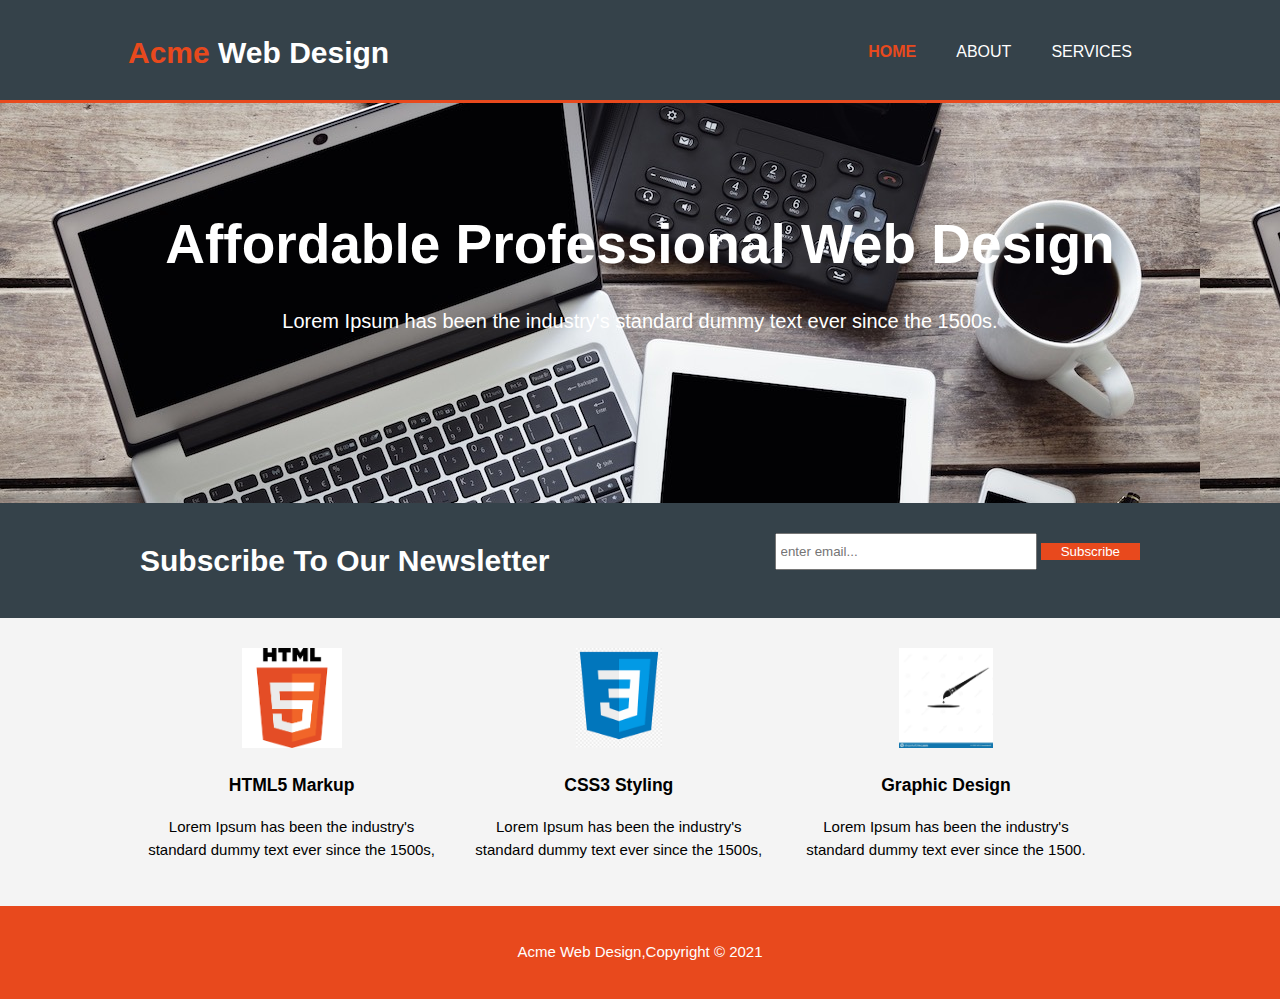
<file: index.html>
<!DOCTYPE html>
<html lang="en">
<head>
    <meta charset="UTF-8">
    <meta http-equiv="X-UA-Compatible" content="IE=edge">
    <meta name="viewport" content="width=device-width, initial-scale=1.0">
    <meta name= "description" content= "Affordable and Professional web page" > 
    <meta name= "keywords content= 'web design, affordable web design, prfesiional web design"> 
    <meta name="authour" content= "Jeni Anthony">
    <link rel="stylesheet" href="./CSS/style.css">

    <title>ACME Design | Welcome </title>
</head>
<body>
   <header>
       <div class= "container">
           <div id= "branding">
               <h1> <span class="highlight" >Acme</span> Web Design</h1>
           </div>
           <nav>
               <ul>
                   <li class="current"> <a href="index.html">Home</a></li>
                   <li> <a href="about.html">About</a></li>
                   <li> <a href="services.html">Services</a></li>
               </ul>
           </nav>
  
       </div>
   </header>
   <section id= "showcase">
       <div class= "container">
           <h1>Affordable Professional Web Design</h1>
               <p> Lorem Ipsum has been the industry's standard dummy text ever since the 1500s. </p>
        

       </div>
   </section>

   <section id= "newsletter">
       <div class= "container">
           <h1>Subscribe To Our Newsletter</h1>
           <form>
               <input type="email" placeholder="enter email...">
               <button type="submit" class= "button1">Subscribe</button>
           </form>

       </div>
</section>

<section id= "boxes">
    <div class="container">
     <div class= "box">
      
        <img src="./images/html.png" size="width 100px" height="100px">
        <h3>HTML5 Markup</h3>
         <p> Lorem Ipsum has been the industry's standard dummy text ever since the 1500s,</p>

     </div>
    
     <div class= "box">

        <img src="./images/css.png" size="width 100px" height="100px">
        <h3>CSS3 Styling</h3>
        <p>Lorem Ipsum has been the industry's standard dummy text ever since the 1500s,</p>
     </div>
     <div class= "box">
        <img src="./images/brush.jpg" size="width 100px" height="100px">
        <h3>Graphic Design</h3>
        <p>Lorem Ipsum has been the industry's standard dummy text ever since the 1500.</p>

    </div>

</section>
<footer>
    <p>Acme Web Design,Copyright &copy; 2021</p>
    
</footer>
</body>
</html>
</file>
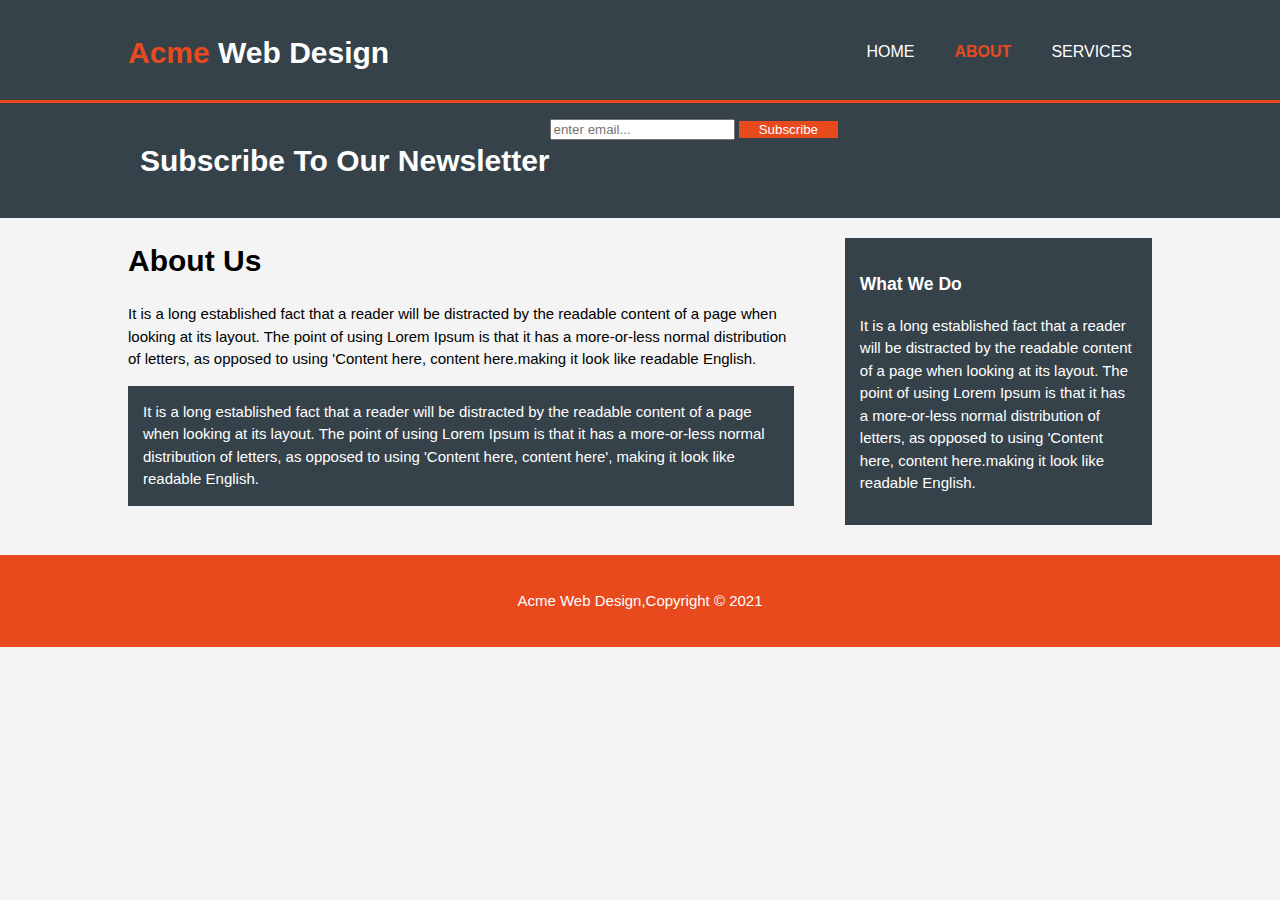
<file: about.html>
<!DOCTYPE html>
<html lang="en">
<head>
    <meta charset="UTF-8">
    <meta http-equiv="X-UA-Compatible" content="IE=edge">
    <meta name="viewport" content="width=device-width, initial-scale=1.0">
    <meta name= "description" content= "Affordable and Professional web page" > 
    <meta name= "keywords content= 'web design, affordable web design, prfesiional web design"> 
    <meta name="authour" content= "Jeni Anthony">
    <link rel="stylesheet" href="./CSS/style.css">

    <title>Acme Design | About </title>
</head>
<body>
   <header>
       <div class= "container">
           <div id= "branding">
               <h1> <span class="highlight" >Acme</span> Web Design</h1>
           </div>
           <nav>
               <ul>
                   <li> <a href="index.html">Home</a></li>
                   <li class="current"> <a href="about.html">About</a></li>
                   <li> <a href="services.html">Services</a></li>
               </ul>
           </nav>
  
       </div>
   </header>
   

   <section id= "newsletter">
       <div class= "container">
           <h1>Subscribe To Our Newsletter</h1>
           <form">
               <input type="email" placeholder="enter email...">
               <button type="submit" class= "button1">Subscribe</button>
           </form>
       </div>
</section>

 <section id= "main">
    <div class="container">
        <article id= "main-col">
            <h1 class= "page-title">About Us</h1>
            <p>It is a long established fact that a reader will be distracted by the readable content of a page when 
                looking at its layout. The point of using Lorem Ipsum is that it has a more-or-less normal distribution
                 of letters, as opposed to using 'Content here, content here.making it look like readable English.</p>
            
             <p class="dark">It is a long established fact that a reader will be distracted by the readable content of a page when 
                 looking at its layout. The point of using Lorem Ipsum is that it has a more-or-less normal distribution
                  of letters, as opposed to using 'Content here, content here', making it look like readable English. </p>
            
        </article>
         <aside id= "sidebar">
           <div class= "dark">
                <h3>What We Do</h3>
                <p>It is a long established fact that a reader will be distracted by the readable content of a page when looking at its layout. The point of using Lorem Ipsum
               is that it has a more-or-less normal distribution of letters, as opposed to using 'Content here, content here.making it look like readable English.</p>
            </div>
         </aside>
    </div>
</section>
<footer>
    <p>Acme Web Design,Copyright &copy; 2021</p>   
</footer>
</body>
</html>
</file>
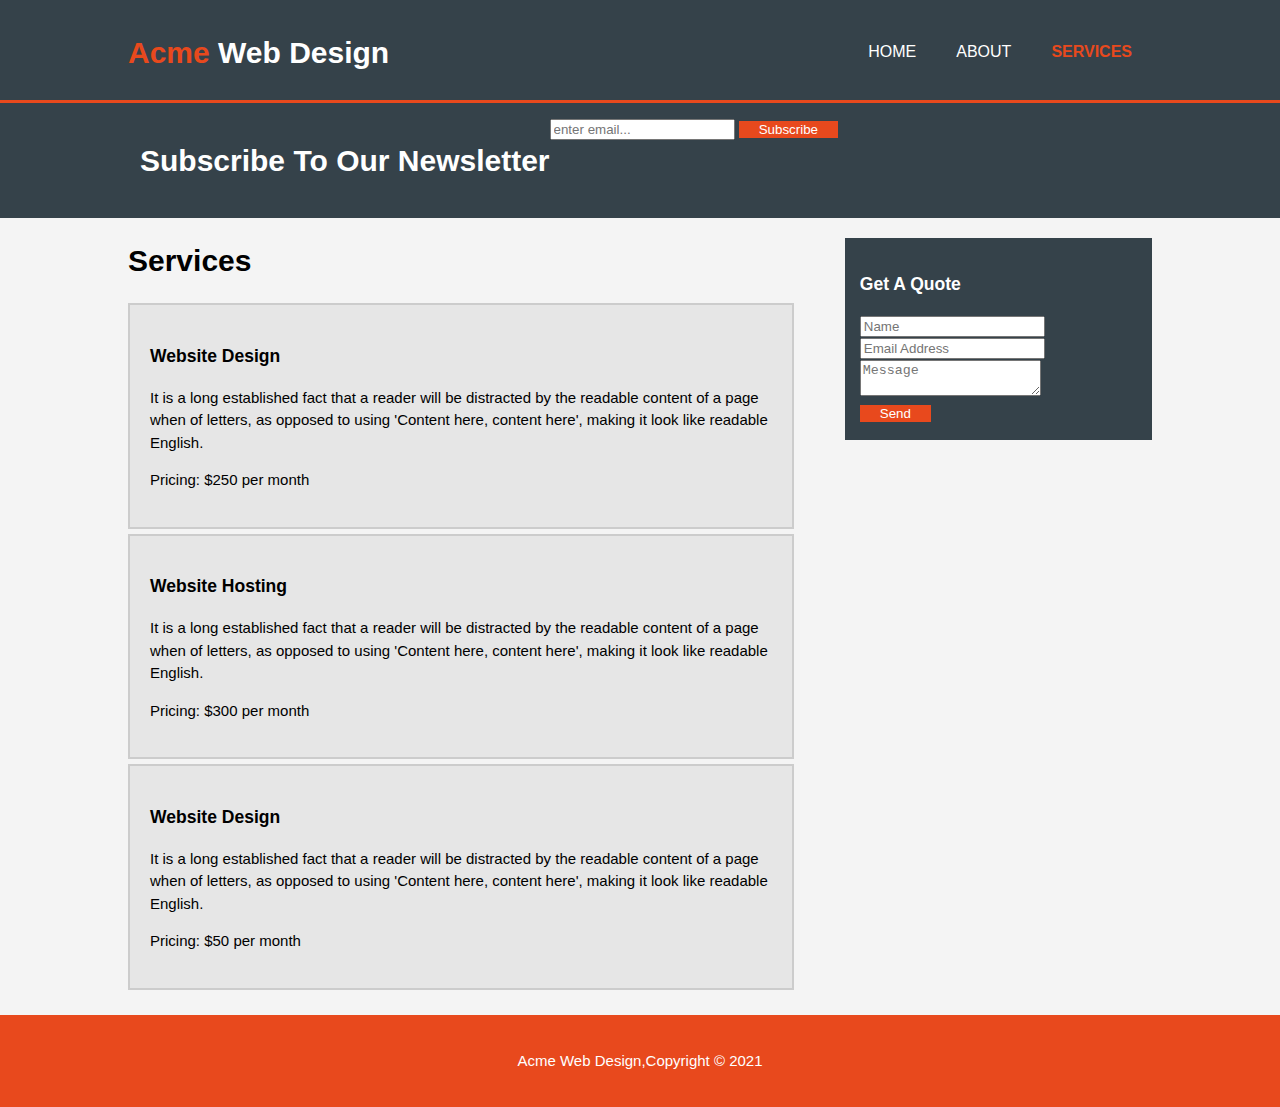
<file: services.html>
<!DOCTYPE html>
<html lang="en">
<head>
    <meta charset="UTF-8">
    <meta http-equiv="X-UA-Compatible" content="IE=edge">
    <meta name="viewport" content="width=device-width, initial-scale=1.0">
    <meta name= "description" content= "Affordable and Professional web page" > 
    <meta name= "keywords content= 'web design, affordable web design, prfesiional web design"> 
    <meta name="authour" content= "Jeni Anthony">
    <link rel="stylesheet" href="./CSS/style.css">

    <title>Acme Design | About </title>
</head>
<body>
   <header>
       <div class= "container">
           <div id= "branding">
               <h1> <span class="highlight" >Acme</span> Web Design</h1>
           </div>
           <nav>
               <ul>
                   <li> <a href="index.html">Home</a></li>
                   <li> <a href="about.html">About</a></li>
                   <li class="current"> <a href="services.html">Services</a></li>
               </ul>
           </nav>
  
       </div>
   </header>
   

   <section id= "newsletter">
       <div class= "container">
           <h1>Subscribe To Our Newsletter</h1>
           <form">
               <input type="email" placeholder="enter email...">
               <button type="submit" class= "button1">Subscribe</button>
           </form>
       </div>
</section>

 <section id= "main">
    <div class="container">
        <article id= "main-col">
            <h1 class= "page-title ">Services</h1>
            <ul id= "Services">
                <li>
                    <h3>Website Design</h3>
                    <p>It is a long established fact that a reader will be distracted by the readable content of a page when 
                         of letters, as opposed to using 'Content here, content here', making it look like readable English.</p>
                     <p>Pricing: $250 per month</p>              
                </li>
                <li>
                    <h3>Website Hosting</h3>
                    <p>It is a long established fact that a reader will be distracted by the readable content of a page when 
                         of letters, as opposed to using 'Content here, content here', making it look like readable English.</p>
                     <p>Pricing: $300 per month</p>              
                </li>
                <li>
                    <h3>Website Design</h3>
                    <p>It is a long established fact that a reader will be distracted by the readable content of a page when 
                         of letters, as opposed to using 'Content here, content here', making it look like readable English.</p>
                     <p>Pricing: $50 per month</p>              
                </li>
            </ul>
    

        </article>
        <aside id= "sidebar">
            <div class= "dark">
                <h3> Get A Quote </h3>
                <form class="quote"></form>
                    <div>
                        <label for="Name"></label>
                        <input type="text"placeholder="Name">
                    </div>
                    <div>
                        <label for="Email"></label>
                        <input type="email"placeholder="Email Address">
                    </div>
                    <div>
                        <label for="Message"></label>
                        <textarea placeholder="Message"></textarea>
                    </div>
                    <button class= "button1" type="submit">Send</button>
                
                </form>
            </div>
        </aside>
    </div> 
</section>


<footer>
    <p>Acme Web Design,Copyright &copy; 2021</p>
    
</footer>
</body>
</html>
</file>
<file: CSS/style.css>
body{
    font: 15px/1.5 Arial, Helvetica, sans-serif;
    padding: 0%;
    margin: 0%;
    background-color: #f4f4f4;
}

/*Global*/
.container{
    width: 80%;
    margin: auto;
    overflow: hidden;
}
ul{
    margin: 0%;
    padding: 0%;
}
.button1{
    height: 38%;
    background: #e8491d;
    border: 0;
    padding-left: 20px;
    padding-right: 20px;
    color: #ffffff;
}
.dark{
    padding: 15px;
    background: #35424a;
    color: #ffffff;
    margin-top: 10px;
    margin-bottom: 10px;
}

/*Header*/
header{
    background: #35424a;
    color: #ffffff;
    padding-top: 30px;
    min-height: 70px;
    border-bottom: #e8491d 3px solid;
}
header a{
    color: #ffffff;
    text-decoration: none;
    text-transform:  uppercase;
    font-size: 16px;
}
header li{
    float: left;
    display: inline;
    padding: 0 20px 0 20px;
}
header #branding{
    float:left;
}
header #branding h1{
    margin: 0%;
}
header nav{
    float:right;
    margin-top: 10px;
}
header .highlight, header .current a{
    color: #e8491d; 
    font-weight: bold;
}
header a :hover{  
    color: #cccccc; 
    font-weight: bold;
}
/*showcase **/
#showcase{
    min-height: 400px;
    background: url(../images/showcase.jpg ); no-repeat 0 -400px;
    text-align: center;
    color: #ffffff;
}
#showcase h1{
    margin-top: 100px;
    font-size: 55px;
    margin-bottom: 10px;
}
#showcase p{
    font-size: 20px;
}

/* Newsletter**/

#newsletter{
    padding: 15px;
    color: #ffffff;
    background: #35424a;
}
#newsletter h1{
    float: left;
}
#newsletter form{
    float:right;
    margin-top: 15px;
}

#newsletter form input[type="email"], .quote input, .quote textarea{
    padding: 4px;
    height: 25px;
    width: 250px;
}
/* Boxes **/

#boxes{
    margin-top: 20px;
}    
 #boxes .box{
    float:left;
    text-align: center;
    width: 30%;
    padding: 10px;
}
#boxes .box image{ 
    width: 90px;
}
/**sidebar****/

aside#sidebar{
  float: right;
  width: 30%;  
  margin-top: 10px;
}
aside#sidebar .quote input, aside#sidebar .quote textarea{
    width: 90%;
    padding: 5px;
}

/*main-col**/

article#main-col{
    float: left;
    width: 65%;
}

/*services*/
ul#Services li{
    list-style:none;
    padding: 20px;
    border: #cccccc solid 2px;
    margin-bottom: 5px;
    background: #e6e6e6
}
 
footer{
    padding: 20px;
    margin-top: 20px;
    color: #ffffff;
    background-color: #e8491d;
    text-align: center;
}
/* Media Queries*/
@media(max-width:768px){
    header #branding,
    header nav, 
    header nav li,
    #newsletter h1,
    #newsletter form,
    #boxes .box,
    article#main-col,
    aside#sidebar{
        float: none;
         text-align: center; 
        width:100%;
    }
    header{
        padding-bottom: 20px;
    }
    #showcase h1{
        margin-top:40px;

    }
    #newsletter button, .quote button{
        display:block;
        width:100%;
    }
    #newsletter form input[type="email"],{
        width:100%;
        margin-bottom: 5px;

    }
}
</file>
